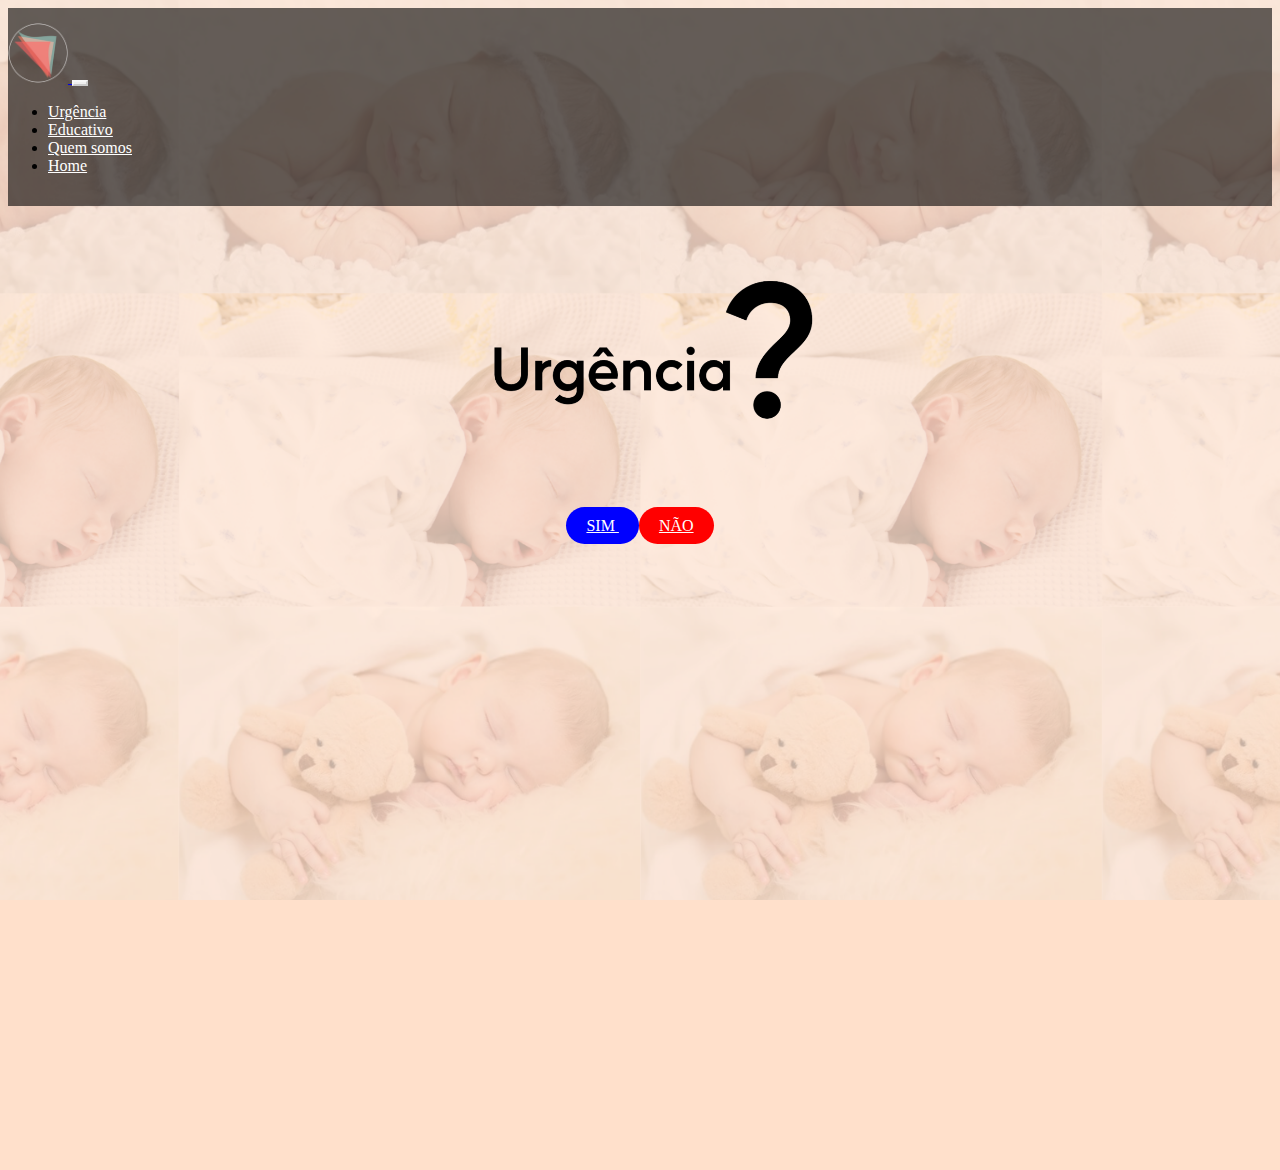
<file: index.html>
<!DOCTYPE html>
<html lang="pt-br">
  <head>
    <!-- Meta tags Obrigatórias -->
    <meta charset="utf-8">
    <meta name="viewport" content="width=device-width, initial-scale=1, shrink-to-fit=no">

    <!-- Bootstrap CSS -->
    <link rel="stylesheet" href="https://stackpath.bootstrapcdn.com/bootstrap/4.1.3/css/bootstrap.min.css" integrity="sha384-MCw98/SFnGE8fJT3GXwEOngsV7Zt27NXFoaoApmYm81iuXoPkFOJwJ8ERdknLPMO" crossorigin="anonymous">

    <!-- Font Awesome -->
    <link rel="stylesheet" href="https://use.fontawesome.com/releases/v5.3.1/css/all.css" integrity="sha384-mzrmE5qonljUremFsqc01SB46JvROS7bZs3IO2EmfFsd15uHvIt+Y8vEf7N7fWAU" crossorigin="anonymous">

    <!-- HTML5Shiv -->
    <!--[if lt IE 9]>
      <script src="https://oss.maxcdn.com/html5shiv/3.7.2/html5shiv.min.js"></script>
    <![endif]-->

    <!-- Estilo customizado -->
    <link rel="stylesheet" type="text/css" href="css/estiloindex.css">

    <title>TJ</title>
    <!-- logo do site -->
    <link rel="shortcut icon" href="imagens/tj.ico" type="image/x-icon">
  </head>
  <body>
    
    <header><!-- inicio Cabecalho -->
      <nav class="navbar navbar-expand-md navbar-light fixed-top navbar-transparente">
        <div class="container">
          
          <a href="index.html" class="navbar-brand">

            <!-- voltar aqui -->
            <!-- logo do cabecalho -->
            <img src="imagens/logo1.png" width="60" >
          </a>

          <button class="navbar-toggler" data-toggle="collapse" data-target="#nav-principal">
            <i class="fas fa-bars text-white"></i>
          </button>

          <div class="collapse navbar-collapse" id="nav-principal">
            <ul class="navbar-nav ml-auto">
              <li class="nav-item">
                <a href="urgencia.html" class="nav-link">Urgência</a>
              </li>
              <li class="nav-item">
                <a href="educativo.html" class="nav-link">Educativo</a>
              </li>
              <li class="nav-item">
                <a href="quemsomos.html" class="nav-link">Quem somos</a>
              </li>
              <li class="nav-item">
                <!-- LINKAR COM O SITE DO PROFESSOR -->
                <a href="" class="nav-link">Home</a>
              </li>
            </ul>
          </div>

        </div>
      </nav>
    </header><!--/fim Cabecalho -->

    <section id="home" class="d-flex"><!--home -->
      <div class="container align-self-center"><!--container -->
        <div class="row"><!--row -->
          <div class="col-md-12 capa">
            
            <h1><img src="imagens/logo2.png"width="350" align="center" ></h1>
            
            <a href="urgencia.html" class="btn btn-lg btn-custom btn-vermelho">
              Sim
            </a>

            <a href="educativo.html" class="btn btn-lg btn-custom btn-azul">
              Não
            </a>

          </div>
        </div><!--/row -->
      </div><!--/container -->
    </section><!--/home -->

    <!-- JavaScript (Opcional) -->
    <!-- jQuery primeiro, depois Popper.js, depois Bootstrap JS -->
    <script src="https://code.jquery.com/jquery-3.3.1.slim.min.js" integrity="sha384-q8i/X+965DzO0rT7abK41JStQIAqVgRVzpbzo5smXKp4YfRvH+8abtTE1Pi6jizo" crossorigin="anonymous"></script>
    <script src="https://cdnjs.cloudflare.com/ajax/libs/popper.js/1.14.3/umd/popper.min.js" integrity="sha384-ZMP7rVo3mIykV+2+9J3UJ46jBk0WLaUAdn689aCwoqbBJiSnjAK/l8WvCWPIPm49" crossorigin="anonymous"></script>
    <script src="https://stackpath.bootstrapcdn.com/bootstrap/4.1.3/js/bootstrap.min.js" integrity="sha384-ChfqqxuZUCnJSK3+MXmPNIyE6ZbWh2IMqE241rYiqJxyMiZ6OW/JmZQ5stwEULTy" crossorigin="anonymous"></script>
  </body>
</html>
</file>
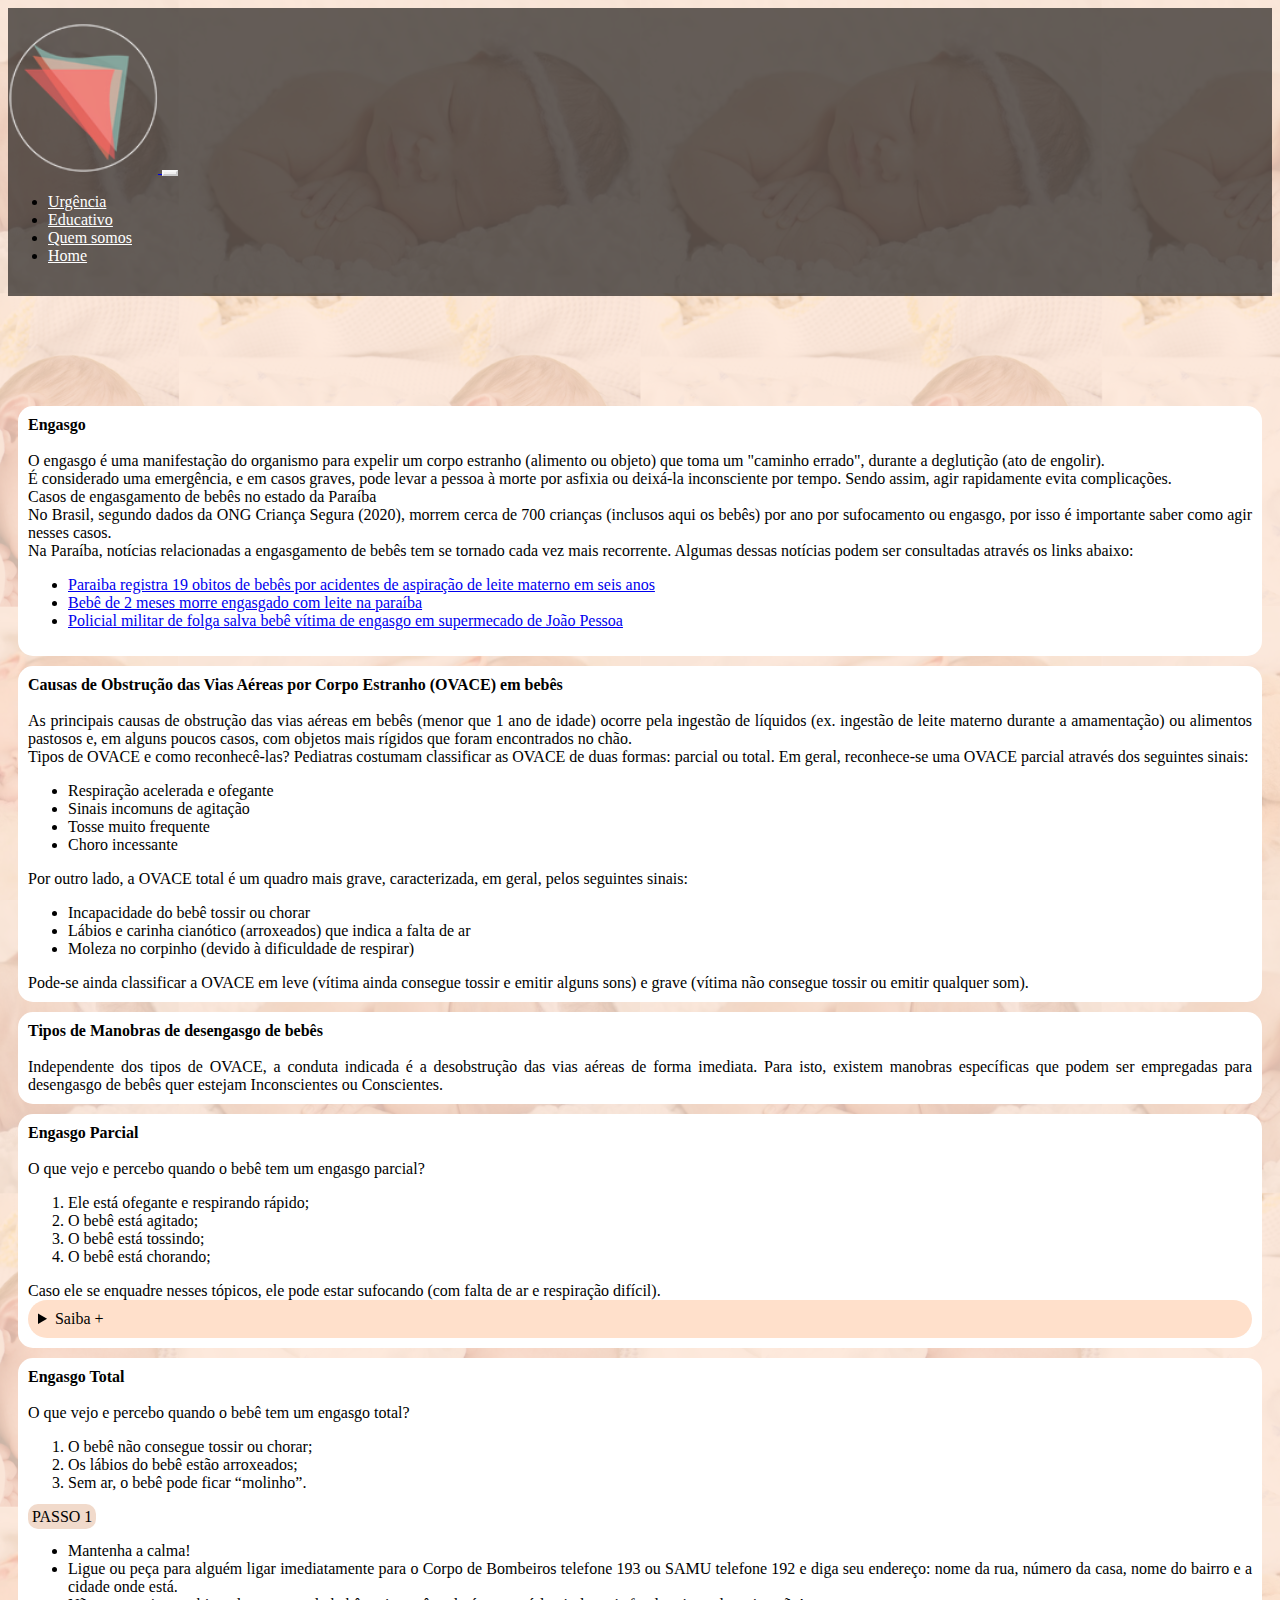
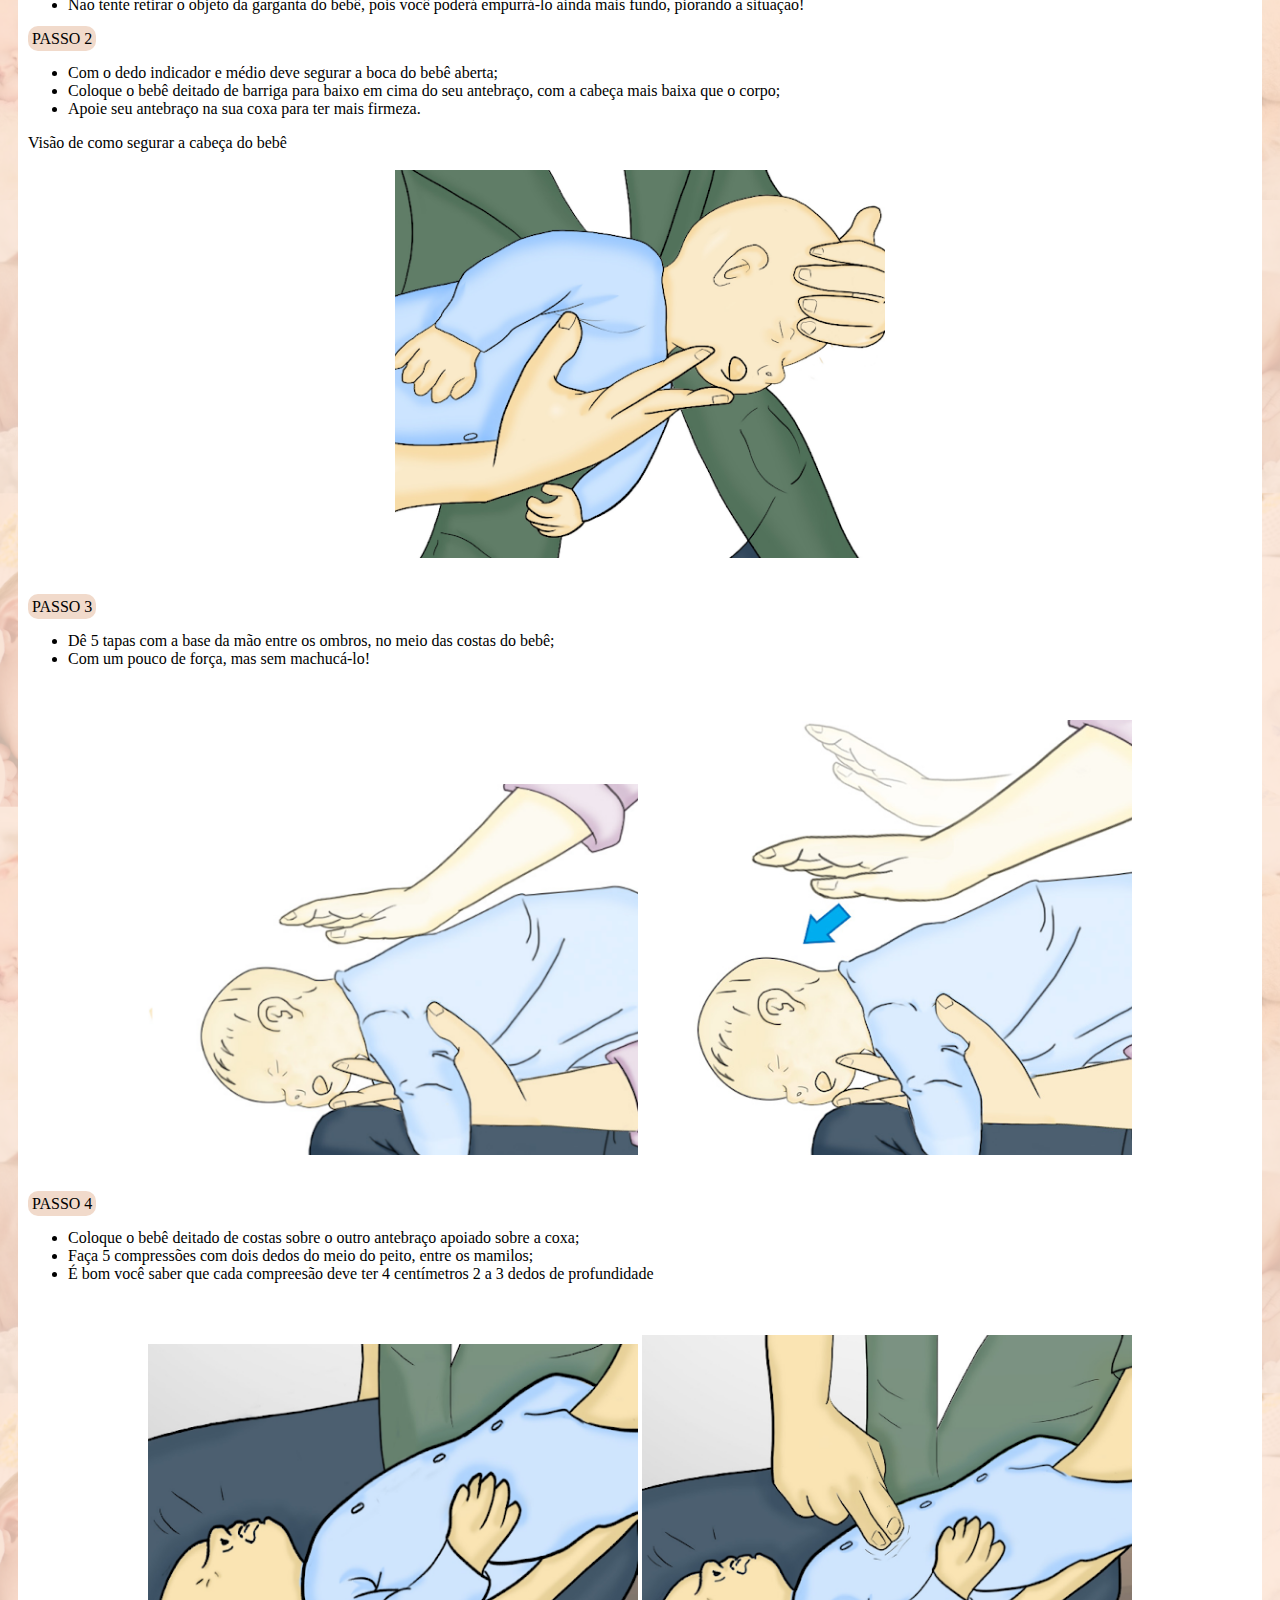
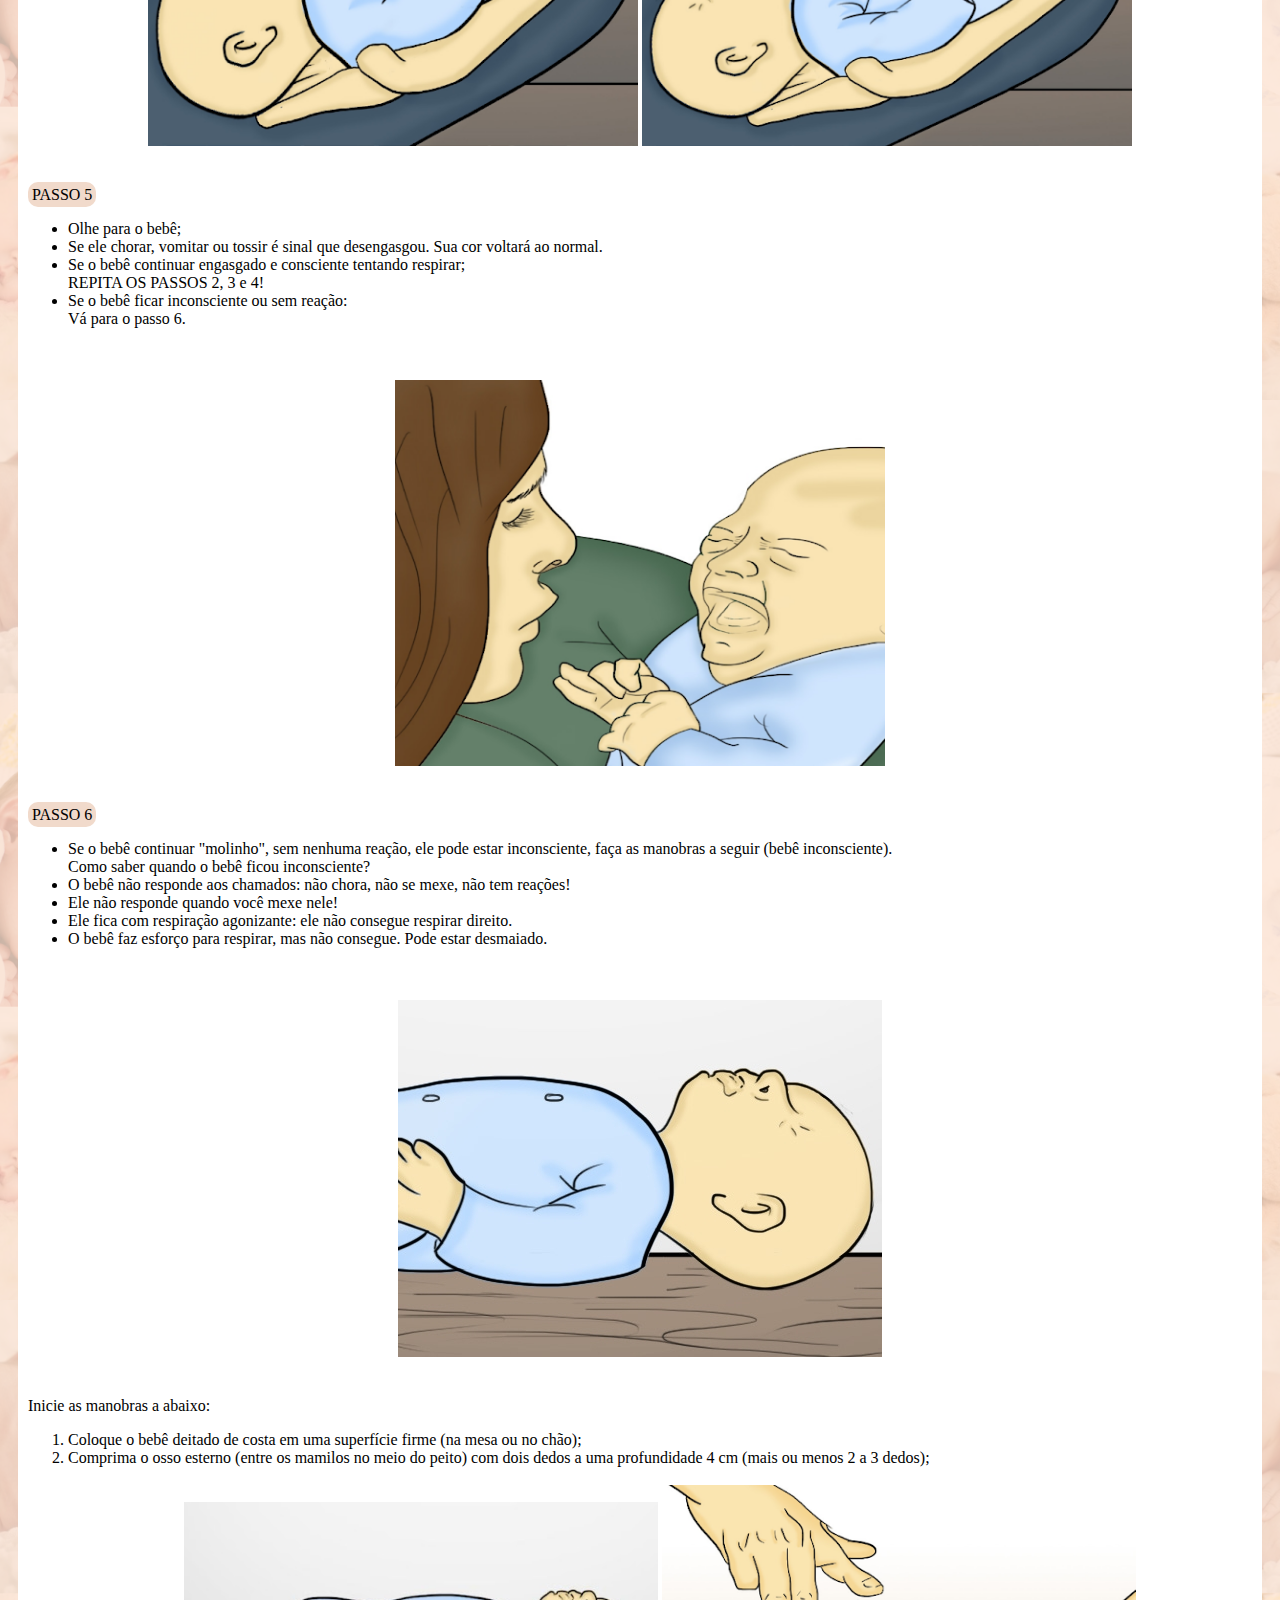
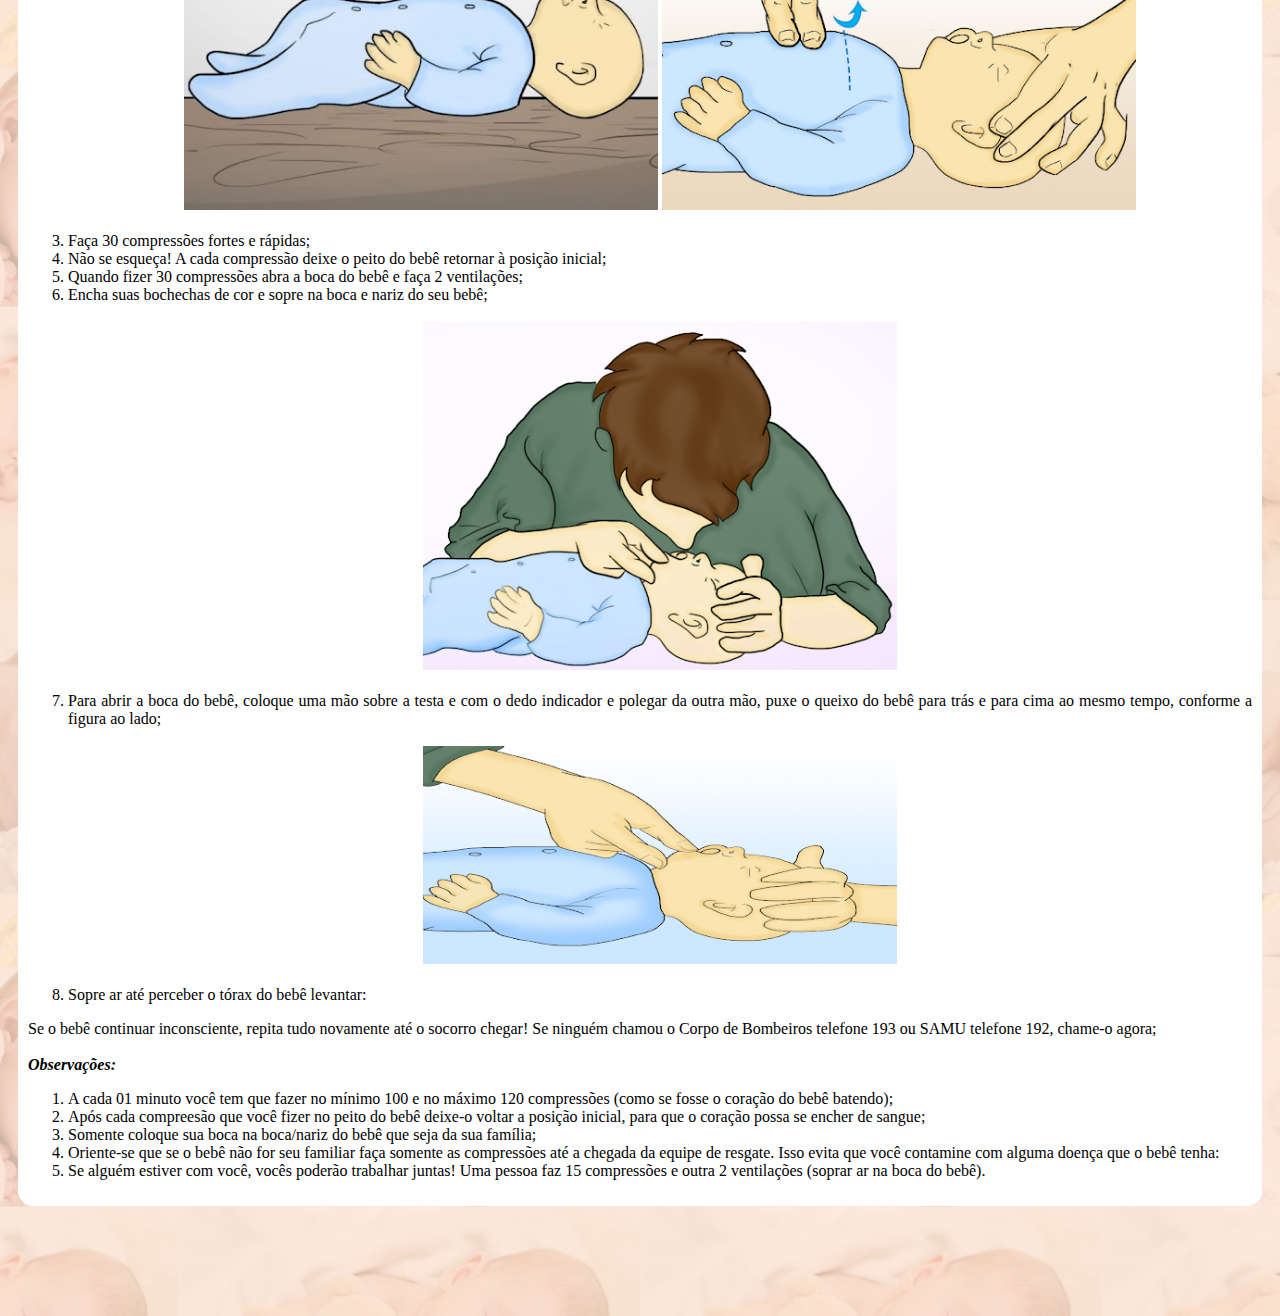
<file: educativo.html>
<!DOCTYPE html>
<html lang="pt-br">
  <head>
    <!-- Meta tags Obrigatórias -->
    <meta charset="utf-8">
    <meta name="viewport" content="width=device-width, initial-scale=1, shrink-to-fit=no">

    <!-- Bootstrap CSS -->
    <link rel="stylesheet" href="https://stackpath.bootstrapcdn.com/bootstrap/4.1.3/css/bootstrap.min.css" integrity="sha384-MCw98/SFnGE8fJT3GXwEOngsV7Zt27NXFoaoApmYm81iuXoPkFOJwJ8ERdknLPMO" crossorigin="anonymous">

    <!-- Font Awesome -->
    <link rel="stylesheet" href="https://use.fontawesome.com/releases/v5.3.1/css/all.css" integrity="sha384-mzrmE5qonljUremFsqc01SB46JvROS7bZs3IO2EmfFsd15uHvIt+Y8vEf7N7fWAU" crossorigin="anonymous">

    <!-- Estilo customizado -->
    <link rel="stylesheet" type="text/css" href="css/estiloeducativo.css">

    <title>TJ</title>
    <!-- logo do site -->
    <link rel="shortcut icon" href="imagens/tj.ico" type="image/x-icon">
  </head>
  <body>
    
    <header><!-- inicio Cabecalho -->
      <nav class="navbar navbar-expand-md navbar-light fixed-top navbar-transparente">
        <div class="container">
          
          <a href="index.html" class="navbar-brand">
            <!-- logo do cabecalho -->
            <img src="imagens/logo1.png" width="150" >
          </a>

          <button class="navbar-toggler" data-toggle="collapse" data-target="#nav-principal">
            <i class="fas fa-bars text-white"></i>
          </button>

          <div class="collapse navbar-collapse" id="nav-principal">
            <ul class="navbar-nav ml-auto">
              <li class="nav-item">
                <a href="urgencia.html" class="nav-link">Urgência</a>
              </li>
              <li class="nav-item">
                <a href="educativo.html" class="nav-link">Educativo</a>
              </li>
              <li class="nav-item">
                <a href="quemsomos.html" class="nav-link">Quem somos</a>
              </li>
              <li class="nav-item">
                <!-- LINKAR COM O SITE DO PROFESSOR -->
                <a href="" class="nav-link">Home</a>
              </li>
            </ul>
          </div>

        </div>
      </nav>
    </header><!--/fim Cabecalho -->
    <main id="main">
      <section id="home" class="d-flex"><!--home -->
        <div class="container align-self-center"><!--container -->
          <div class="row"><!--row -->
            <div class="col-md-12 capa" id="capa">
              <!-- FAÇA AQUI! -->
              <div class="conteudo">
                <b>Engasgo</b><br><br>O engasgo é uma manifestação do organismo para expelir um corpo estranho (alimento ou objeto) que toma um "caminho errado", durante a deglutição (ato de engolir).<br>
                É considerado uma emergência, e em casos graves, pode levar a pessoa à morte por asfixia ou deixá-la inconsciente por tempo. Sendo assim, agir rapidamente evita complicações.<br>
                Casos de engasgamento de bebês no estado da Paraíba<br>
                No Brasil, segundo dados da ONG Criança Segura (2020), morrem cerca de 700 crianças (inclusos aqui os bebês) por ano por sufocamento ou engasgo, por isso é importante saber como agir nesses casos.<br>
                Na Paraíba, notícias relacionadas a engasgamento de bebês tem se tornado cada vez mais recorrente. Algumas dessas notícias podem ser consultadas através os links abaixo:<br>
                <ul>
                  <li><a href="https://jornaldaparaiba.com.br/noticias/vida_urbana/2017/10/30/paraiba-registra-19-obitos-de-bebes-por-acidentes-de-aspiracao-de-leite-materno-em-seis-anos" target="_blank">Paraiba registra 19 obitos de bebês por acidentes de aspiração de leite materno em seis anos</a></li>
                  <li><a href="https://www.noticiaparaiba.com.br/noticia/5909/bebe-de-2-meses-morre-engasgado-com-leite-na-paraiba" target="_blank">Bebê de 2 meses morre engasgado com leite na paraíba</a></li>
                  <li><a href="https://www.blogdobgpb.com.br/2021/10/16/video-policial-militar-de-folga-salva-bebe-vitima-de-engasgo-em-supermercado-de-joao-pessoa/" target="_blank">Policial militar de folga salva bebê vítima de engasgo em supermecado de João Pessoa</a></li>
                </ul>
              </div>
              <div class="conteudo">
                <b>Causas de Obstrução das Vias Aéreas por Corpo Estranho (OVACE) em bebês</b><br><br>
                As principais causas de obstrução das vias aéreas em bebês (menor que 1 ano de idade) ocorre pela ingestão de líquidos (ex. ingestão de leite materno durante a amamentação) ou alimentos pastosos e, em alguns poucos casos, com objetos mais rígidos que foram encontrados no chão.<br>
                Tipos de OVACE e como reconhecê-las?
                Pediatras costumam classificar as OVACE de duas formas: parcial ou total. 
                Em geral, reconhece-se uma OVACE parcial através dos seguintes sinais:
                <ul>
                  <li>Respiração acelerada e ofegante</li>
                  <li>Sinais incomuns de agitação</li>
                  <li>Tosse muito frequente</li>
                  <li>Choro incessante</li>
                </ul>
                Por outro lado, a OVACE total é um quadro mais grave, caracterizada, em geral, pelos seguintes sinais:<br>
                <ul>
                  <li>Incapacidade do bebê tossir ou chorar</li>
                  <li>Lábios e carinha cianótico (arroxeados) que indica a falta de ar</li>
                  <li>Moleza no corpinho (devido à dificuldade de respirar)</li>
                </ul>
                Pode-se ainda classificar a OVACE em leve (vítima ainda consegue tossir e emitir alguns sons) e grave (vítima não consegue tossir ou emitir qualquer som).<br>
              </div>
              <div class="conteudo">
                <b>Tipos de Manobras de desengasgo de bebês</b><br><br>
                Independente dos tipos de OVACE, a conduta indicada é a desobstrução das vias aéreas de forma imediata. Para isto, existem manobras específicas que podem ser empregadas para desengasgo de bebês quer estejam Inconscientes ou Conscientes.<br>
              </div>
              <div class="conteudo">
                <b>Engasgo Parcial</b><br><br>

              
                O que vejo e percebo quando o bebê tem um engasgo parcial?
                <ol> 
                  <li>Ele está ofegante e respirando rápido;</li>
                  <li>O bebê está agitado;</li>
                  <li>O bebê está tossindo;</li>
                  <li>O bebê está chorando;</li>
                </ol>
                Caso ele se enquadre nesses tópicos, ele pode estar sufocando (com falta de ar e respiração difícil).<br>
                <details>
                  <summary>Saiba +</summary>
                  O que eu devo fazer?<br><br>
                  <div class="imagens">
                    <img src="imagens/imagem1.png" id="imagem1">
                  </div>
                  <br><br>
                  <ul>
                    <li>Mantenha a calma!</li>
                    <li>Segure o seu bebê no seu colo em posição confortável virado para você</li>
                    <li>Não “sacudir” o bebê;</li>
                    <li>Deixe o seu bebê chorar, pois significa que ele está respirando!</li>
                    <li>Nunca tente usar os dedos para retirar o objeto da garganta do bebê, pois você poderá empurrá-lo ainda mais fundo, piorando a situação!</li>
                  </ul>

                  Ligue imediatamente para pedir ajuda pelos seguintes telefones.<br><br>
                  Telefones de Emergência:
                  <ul>
                    <li>Corpo de Bombeiros..... Telefone: 193.
                    <li>SAMU.............................Telefone: 192.
                  </ul>
                </details>
              </div>
              <div class="conteudo">
                <b>Engasgo Total</b><br><br>
                O que vejo e percebo quando o bebê tem um engasgo total?<br>
                <ol>
                  <li>O bebê não consegue tossir ou chorar;</li>
                  <li>Os lábios do bebê estão arroxeados;</li>
                  <li>Sem ar, o bebê pode ficar “molinho”.</li>
                </ol>
                <span class="Passos">PASSO 1</span>
                <ul>
                  <li>Mantenha a calma!</li>
                  <li>Ligue ou peça para alguém ligar imediatamente para o Corpo de Bombeiros telefone 193 ou SAMU telefone 192 e diga seu endereço: nome da rua, número da casa, nome do bairro e a cidade onde está.</li>
                  <li>Não tente retirar o objeto da garganta do bebê, pois você poderá empurrá-lo ainda mais fundo, piorando a situação!</li>
                </ul>
                <span class="Passos">PASSO 2</span>
                <ul>
                  <li>Com o dedo indicador e médio deve segurar a boca do bebê aberta;</li>
                  <li>Coloque o bebê deitado de barriga para baixo em cima do seu antebraço, com a cabeça mais baixa que o corpo;</li>
                  <li>Apoie seu antebraço na sua coxa para ter mais firmeza.</li>
                </ul>
                Visão de como segurar a cabeça do bebê
                <br><br>
                <div class="imagens">
                  <img src="imagens/imagem2.png" id="imagem2">
                </div>
                <br><br>
                <span class="Passos">PASSO 3</span>
                <ul>
                  <li>Dê 5 tapas com a base da mão entre os ombros, no meio das costas do bebê;</li>
                  <li>Com um pouco de força, mas sem machucá-lo!</li>
                </ul>
                <br><br>
                <div class="imagens">
                  <img src="imagens/imagem3.png" id="imagem3">  <img src="imagens/imagem4.png" id="imagem4">
                </div>
                <br><br>
                <span class="Passos">PASSO 4</span>
                <ul>
                  <li>Coloque o bebê deitado de costas sobre o outro antebraço apoiado sobre a coxa;</li>
                  <li>Faça 5 compressões com dois dedos do meio do peito, entre os mamilos;</li>
                  <li>É bom você saber que cada compreesão deve ter 4 centímetros 2 a 3 dedos de profundidade</li>
                </ul>
                <br><br>
                <div class="imagens">
                  <img src="imagens/imagem5.png" id="imagem5"> <img src="imagens/imagem6.png" id="imagem6">
                </div>
                <br><br>
                <span class="Passos">PASSO 5</span>
                <ul>
                  <li>Olhe para o bebê;</li>
                  <li>Se ele chorar, vomitar ou tossir é sinal que desengasgou. Sua cor voltará ao normal.</li>
                  <li>Se o bebê continuar engasgado e consciente tentando respirar;<br>REPITA OS PASSOS 2, 3 e 4!</li>
                  <li>Se o bebê ficar inconsciente ou sem reação:<br>Vá para o passo 6.</li>
                </ul>
                <br><br>
                <div class="imagens">
                  <img src="imagens/imagem7.png" id="imagem7">
                </div>
                <br><br>
                <span class="Passos">PASSO 6</span>
                <ul>
                  <li>Se o bebê continuar "molinho", sem nenhuma reação, ele pode estar inconsciente, faça as manobras a seguir (bebê inconsciente).</li>
                  Como saber quando o bebê ficou inconsciente?
                  <li>O bebê não responde aos chamados: não chora, não se mexe, não tem reações!</li>
                  <li>Ele não responde quando você mexe nele!</li>
                  <li>Ele fica com respiração agonizante: ele não consegue respirar direito.</li>
                  <li>O bebê faz esforço para respirar, mas não consegue. Pode estar desmaiado.</li>
                </ul>
                <br><br>
                <div class="imagens">
                  <img src="imagens/imagem8.png" id="imagem8">
                </div>
                <br><br>
                Inicie as manobras a abaixo:
                <ol>
                  <li>Coloque o bebê deitado de costa em uma superfície firme (na mesa ou no chão);</li>
                  <li>Comprima o osso esterno (entre os mamilos no meio do peito) com dois dedos a uma profundidade 4 cm (mais ou menos 2 a 3 dedos);</li>
                  <br>
                  <div class="imagens">
                    <img src="imagens/imagem9.jpg" id="imagem9"> <img src="imagens/imagem10.png" id="imagem10">
                  </div>
                  <br>
                  <li>Faça 30 compressões fortes e rápidas;</li>
                  <li>Não se esqueça! A cada compressão deixe o peito do bebê retornar à posição inicial;</li>
                  <li>Quando fizer 30 compressões abra a boca do bebê e faça 2 ventilações;</li>
                  <li>Encha suas bochechas de cor e sopre na boca e nariz do seu bebê;</li>
                  <br>
                  <div class="imagens">
                    <img src="imagens/imagem11.png" id="imagem11">
                  </div>
                  <br>
                  <li>Para abrir a boca do bebê, coloque uma mão sobre a testa e com o dedo indicador e polegar da outra mão, puxe o queixo do bebê para trás e para cima ao mesmo tempo, conforme a figura ao lado;</li>
                  <br>
                  <div class="imagens">
                    <img src="imagens/imagem12.png" id="imagem12">
                  </div>
                  <br>
                  <Li>Sopre ar até perceber o tórax do bebê levantar:</Li>
                </ol>
                Se o bebê continuar inconsciente, repita tudo novamente até o socorro chegar! Se ninguém chamou o Corpo de Bombeiros telefone 193 ou SAMU telefone 192, chame-o agora;
                <br><br>
                <b><i>Observações:</i></b>
                <ol>
                  <li>A cada 01 minuto você tem que fazer no mínimo 100 e no máximo 120 compressões (como se fosse o coração do bebê batendo);</li>
                  <li>Após cada compreesão que você fizer no peito do bebê deixe-o voltar a posição inicial, para que o coração possa se encher de sangue;</li>
                  <li>Somente coloque sua boca na boca/nariz do bebê que seja da sua família;</li>
                  <li>Oriente-se que se o bebê não for seu familiar faça somente as compressões até a chegada da equipe de resgate. Isso evita que você contamine com alguma doença que o bebê tenha:</li>
                  <li>Se alguém estiver com você, vocês poderão trabalhar juntas! Uma pessoa faz 15 compressões e outra 2 ventilações (soprar ar na boca do bebê).</li>
                </ol>
              </div>
            </div>
          </div><!--/row -->
        </div><!--/container -->
      </section><!--/home -->
    </main>
    <!-- JavaScript (Opcional) -->
    <!-- jQuery primeiro, depois Popper.js, depois Bootstrap JS -->
    <script src="https://code.jquery.com/jquery-3.3.1.slim.min.js" integrity="sha384-q8i/X+965DzO0rT7abK41JStQIAqVgRVzpbzo5smXKp4YfRvH+8abtTE1Pi6jizo" crossorigin="anonymous"></script>
    <script src="https://cdnjs.cloudflare.com/ajax/libs/popper.js/1.14.3/umd/popper.min.js" integrity="sha384-ZMP7rVo3mIykV+2+9J3UJ46jBk0WLaUAdn689aCwoqbBJiSnjAK/l8WvCWPIPm49" crossorigin="anonymous"></script>
    <script src="https://stackpath.bootstrapcdn.com/bootstrap/4.1.3/js/bootstrap.min.js" integrity="sha384-ChfqqxuZUCnJSK3+MXmPNIyE6ZbWh2IMqE241rYiqJxyMiZ6OW/JmZQ5stwEULTy" crossorigin="anonymous"></script>
  </body>
</html>
</file>
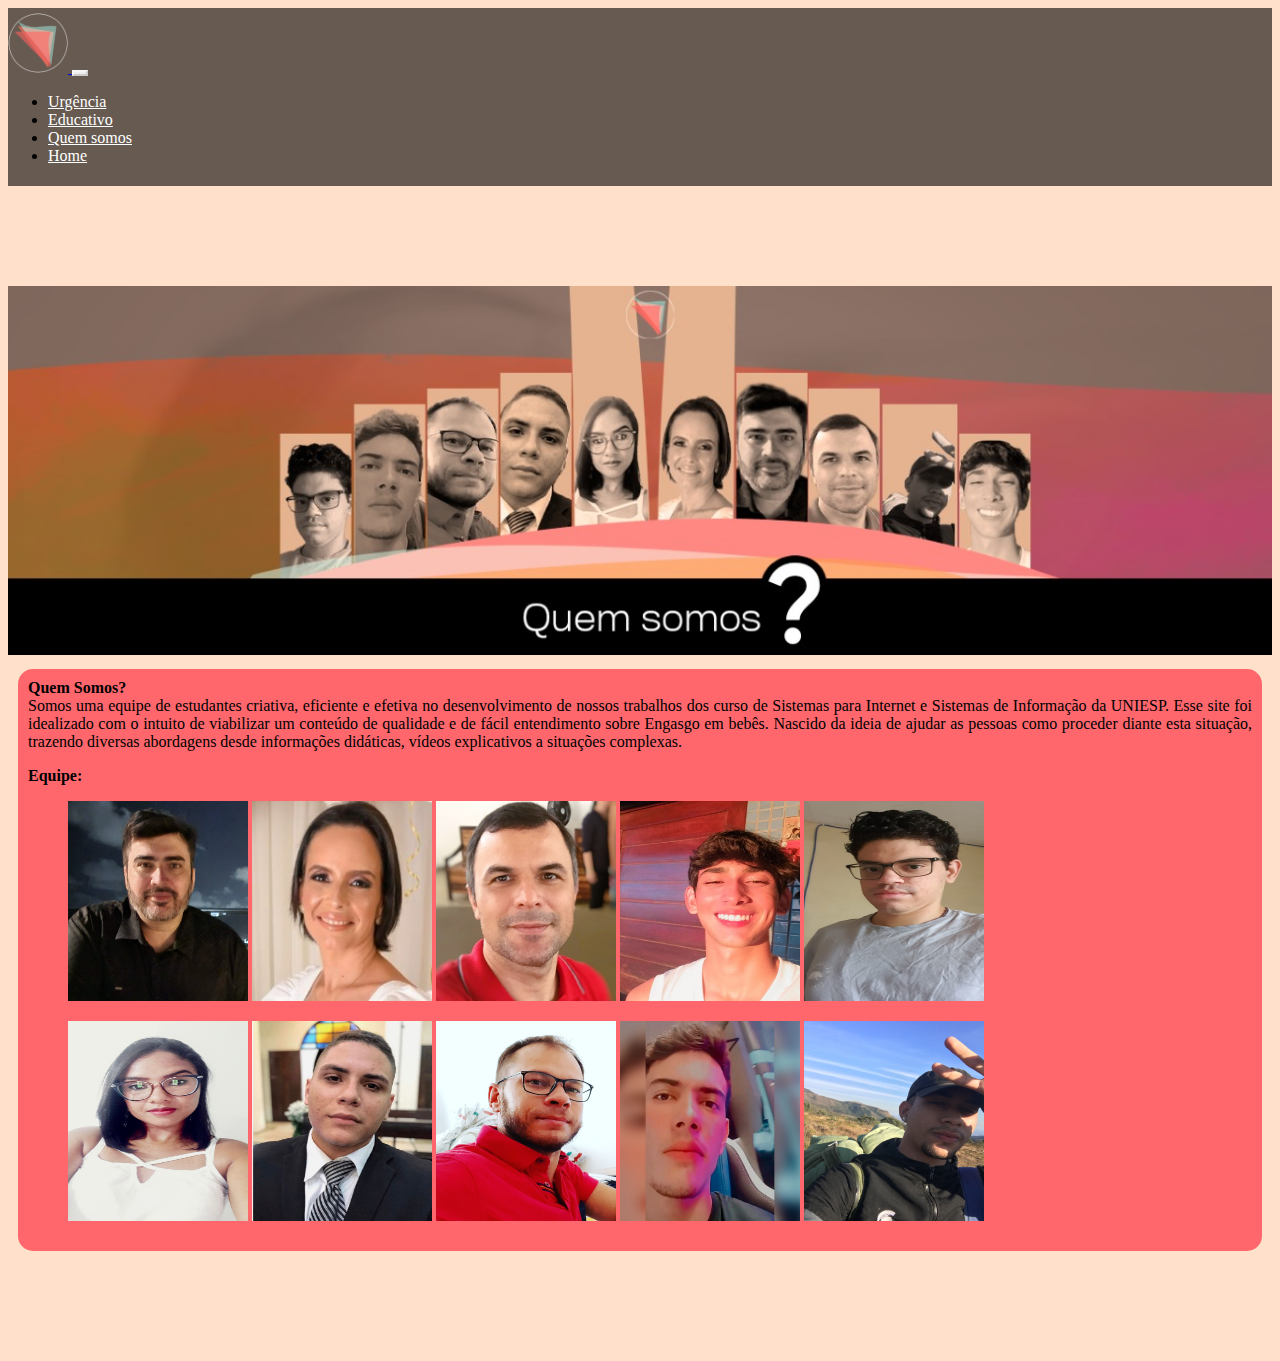
<file: quemsomos.html>
<!DOCTYPE html>
<html lang="pt-br">
  <head>
    <!-- Meta tags Obrigatórias -->
    <meta charset="utf-8">
    <meta name="viewport" content="width=device-width, initial-scale=1, shrink-to-fit=no">

    <!-- Bootstrap CSS -->
    <link rel="stylesheet" href="https://stackpath.bootstrapcdn.com/bootstrap/4.1.3/css/bootstrap.min.css" integrity="sha384-MCw98/SFnGE8fJT3GXwEOngsV7Zt27NXFoaoApmYm81iuXoPkFOJwJ8ERdknLPMO" crossorigin="anonymous">

    <!-- Font Awesome -->
    <link rel="stylesheet" href="https://use.fontawesome.com/releases/v5.3.1/css/all.css" integrity="sha384-mzrmE5qonljUremFsqc01SB46JvROS7bZs3IO2EmfFsd15uHvIt+Y8vEf7N7fWAU" crossorigin="anonymous">

    <!-- Estilo customizado -->
    <link rel="stylesheet" type="text/css" href="css/estiloquemsomos.css">

    <title>TJ</title>
    <!-- logo do site -->
    <link rel="shortcut icon" href="imagens/tj.ico" type="image/x-icon">
  </head>
  <body>
    
    <header><!-- inicio Cabecalho -->
      <nav class="navbar navbar-expand-md navbar-light fixed-top navbar-transparente">
        <div class="container">
          
          <a href="index.html" class="navbar-brand">
            <!-- logo do cabecalho -->
            <img src="imagens/logo1.png" width="60" >
          </a>

          <button class="navbar-toggler" data-toggle="collapse" data-target="#nav-principal">
            <i class="fas fa-bars text-white"></i>
          </button>

          <div class="collapse navbar-collapse" id="nav-principal">
            <ul class="navbar-nav ml-auto">
              <li class="nav-item">
                <a href="urgencia.html" class="nav-link">Urgência</a>
              </li>
              <li class="nav-item">
                <a href="educativo.html" class="nav-link">Educativo</a>
              </li>
              <li class="nav-item">
                <a href="quemsomos.html" class="nav-link">Quem somos</a>
              </li>
              <li class="nav-item">
                <!-- LINKAR COM O SITE DO PROFESSOR -->
                <a href="" class="nav-link">Home</a>
              </li>
            </ul>
          </div>

        </div>
      </nav>
    </header><!--/fim Cabecalho -->
    <main>
      <section id="home" class="d-flex"><!--home -->
        <div class="container align-self-center"><!--container -->
          <div class="row"><!--row -->
            <div class="col-md-12 capa" id="capa">
              <div>
                <div class="quemsomos">
                  <div>
                    <img src="imagens/quemsomos.jpeg" width="100%" >
                  </div>
                
                </div>

              </div>
              <div class="conteudo">
                <b>Quem Somos?</b><br>
                Somos uma equipe de estudantes criativa, eficiente e efetiva no desenvolvimento de nossos trabalhos dos curso  de Sistemas para Internet e Sistemas de Informação da UNIESP.
                Esse site foi idealizado com o intuito de viabilizar um conteúdo de qualidade e de fácil entendimento sobre Engasgo em bebês. Nascido da ideia de ajudar as pessoas como proceder diante esta situação, trazendo diversas abordagens desde informações didáticas, vídeos explicativos a situações complexas.</p>
                <b>Equipe:</b><br>
                <div>
                  <ul>
                    <a href="https://github.com/AlirioVirgolino" target="_blank"><img src="imgp/alirio.jpg" width="180px" height="200px"></a>
                    <a href="https://github.com/AnnaFlaviaMB"target="_blank"><img src="imgp/anna.jpg" width="180px" height="200px"></a>
                    <a href="https://github.com/edsonhds"target="_blank"><img src="imgp/edson.jpg" width="180px" height="200px"></a>
                    <a href="https://github.com/Jgabriel2020"target="_blank"><img src="imgp/jg.jpg" width="180px" height="200px"></a>
                    <a href="https://github.com/KeyLivan"target="_blank"><img src="imgp/joao.jpg" width="180px" height="200px"></a>
                  </ul>
                </div>
                <div>
                  <ul>
                    <a href="https://github.com/OliveiraNayara"target="_blank"><img src="imgp/nayara.jpg" width="180px" height="200px"></a>
                    <a href="https://github.com/Marinhodev"target="_blank"><img src="imgp/lucas.jpg" width="180px" height="200px"></a>
                    <a href="https://github.com/willribeiroo"target="_blank"><img src="imgp/wil.jpg" width="180px" height="200px"></a>
                    <a href="https://github.com/SamuelVGA"target="_blank"><img src="imgp/samuel.jpeg" width="180px" height="200px"></a>
                    <a href="https://github.com/ryanvpacheco"target="_blank"><img src="imgp/ryan.jpg" width="180px" height="200px"></a>
                  </ul>
                </div>
            </div>
          </div><!--/row -->
        </div><!--/container -->
      </section><!--/home -->
    </main>
    <!-- JavaScript (Opcional) -->
    <!-- jQuery primeiro, depois Popper.js, depois Bootstrap JS -->
    <script src="https://code.jquery.com/jquery-3.3.1.slim.min.js" integrity="sha384-q8i/X+965DzO0rT7abK41JStQIAqVgRVzpbzo5smXKp4YfRvH+8abtTE1Pi6jizo" crossorigin="anonymous"></script>
    <script src="https://cdnjs.cloudflare.com/ajax/libs/popper.js/1.14.3/umd/popper.min.js" integrity="sha384-ZMP7rVo3mIykV+2+9J3UJ46jBk0WLaUAdn689aCwoqbBJiSnjAK/l8WvCWPIPm49" crossorigin="anonymous"></script>
    <script src="https://stackpath.bootstrapcdn.com/bootstrap/4.1.3/js/bootstrap.min.js" integrity="sha384-ChfqqxuZUCnJSK3+MXmPNIyE6ZbWh2IMqE241rYiqJxyMiZ6OW/JmZQ5stwEULTy" crossorigin="anonymous"></script>
  </body>
</html>
</file>
<file: css/estiloindex.css>
/* Layout
-----------------------------*/
html, body, #home {
	height: 100%;
}
body {
	background: #FFE0CB url(../imagens/capa5.png);
	background-repeat: no-repeat;
	background-size: cover;
	background-position: center center;
}
/* Barra de navegação
-----------------------------*/
nav.navbar-transparente {
	padding: 15px 0px;
	background: rgba(0,0,0,0.6);
}

.navbar-light .navbar-nav .nav-link {
	color: white;
}

.navbar-light .navbar-nav .nav-link:hover {
	color:  #FFE0CB ;
}

.navbar-light .navbar-toggler {
    color: rgba(255,255,255,.5);
    border-color: rgba(255,255,255,0.5);
}
/* Capa
-----------------------------*/
.capa {
	text-align: center;
}

.btn-custom {
	color: white;
	border-radius: 500px;
	-webkit-border-radius: 500px;
    -moz-border-radius: 500px;
    text-transform: uppercase;
    transition: background 0.4s, color 0.4s;
    padding: 10px 20px;
}


.btn-vermelho{
	background: blue;
}

.btn-vermelho:hover {
	background: red;
	color: white;
}

.btn-azul {
	background-color:red;
}

.btn-azul:hover {
	background-color:blue;
	color:white;
}

/* Tipografia
-----------------------------*/
h1 {
	font-weight: 900;
	letter-spacing: -0.05em;
	margin-bottom: 50px;
	color:black;
}

/* Extra small devices (portrait phones, less than 576px)*/
@media (max-width: 575.98px) {
	.btn-custom {
		margin: 10px 15px;
	}
}

/* Small devices (landscape phones, 576px and up) */
@media (min-width: 576px) and (max-width: 767.98px) {
	h1 {
		font-size: 3em;
	}
	.btn-custom {
		margin: 10px 15px;
	}
}

/* Medium devices (tablets, 768px and up)*/
@media (min-width: 768px) and (max-width: 991.98px) {
	h1 {
		font-size: 4em;
	}
}

/* Large devices (desktops, 992px and up)*/
@media (min-width: 992px) and (max-width: 1199.98px) {
	h1 {
		font-size: 5em;
	}
}

/* Extra large devices (large desktops, 1200px and up)*/
@media (min-width: 1200px) {
	h1 {
		font-size: 6em;
	}
}
</file>
<file: css/estiloeducativo.css>
/* Layout
-----------------------------*/
html, body, #home {
	height: 100%;
}
body {
	background: #FFE0CB url(../imagens/capa5.png);
	background-repeat: repeat;
	background-size: cover;
	background-position: center center;
}
/* Barra de navegação
-----------------------------*/
nav.navbar-transparente {
	padding: 15px 0px;
	background: rgba(0,0,0,0.6);
}

.navbar-light .navbar-nav .nav-link {
	color: white;
}

.navbar-light .navbar-nav .nav-link:hover {
	color:  #FFE0CB ;
}

.navbar-light .navbar-toggler {
    color: rgba(255,255,255,.5);
    border-color: rgba(255,255,255,0.5);
}
/* Capa
-----------------------------*/
.capa {
	text-align: center;
}

.btn-custom {
	color: white;
	border-radius: 500px;
	-webkit-border-radius: 500px;
    -moz-border-radius: 500px;
    text-transform: uppercase;
    transition: background 0.4s, color 0.4s;
    padding: 10px 20px;
}


.btn-vermelho{
	background: blue;
}

.btn-vermelho:hover {
	background: red;
	color: white;
}

.btn-azul {
	background-color:red;
}

.btn-azul:hover {
	background-color:blue;
	color:white;
}

/* Tipografia
-----------------------------*/
h1 {
	font-weight: 900;
	letter-spacing: -0.05em;
	margin-bottom: 50px;
	color:black;
}

/* Extra small devices (portrait phones, less than 576px)*/
@media (max-width: 575.98px) {
	.btn-custom {
		margin: 10px 15px;
	}
}

/* Small devices (landscape phones, 576px and up) */
@media (min-width: 576px) and (max-width: 767.98px) {
	h1 {
		font-size: 3em;
	}
	.btn-custom {
		margin: 10px 15px;
	}
}

/* Medium devices (tablets, 768px and up)*/
@media (min-width: 768px) and (max-width: 991.98px) {
	h1 {
		font-size: 4em;
	}
}

/* Large devices (desktops, 992px and up)*/
@media (min-width: 992px) and (max-width: 1199.98px) {
	h1 {
		font-size: 5em;
	}
}

/* Extra large devices (large desktops, 1200px and up)*/
@media (min-width: 1200px) {
	h1 {
		font-size: 6em;
	}
}

main {
	padding: 100px 0px;
}
.conteudo {
	background: white;
	border-radius: 15px;
	margin: 10px;
	padding: 10px;
	color:rgb(0, 0, 0)
}

#capa {
	text-align: justify;
}
#imagem1 {
	width: 250px; height: 200px;
	
}


details {
	background: #FFE0CB;
	border-radius: 20px;
	padding: 10px;

}
div.imagens {
	width: auto;
    text-align: center;
    
}
img {
	max-width: 40%;
}
.Passos {
	background-color: #f1dacb;
	padding: 4px;
	border-radius: 10px;
}
</file>
<file: css/estiloquemsomos.css>
/* Layout
-----------------------------*/
html, body, #home {
	height: 100%;
}
body {
	background: #FFE0CB ;
	background-repeat: repeat;
	background-size: cover;
	background-position: center center;
}
/* Barra de navegação
-----------------------------*/
nav.navbar-transparente {
	padding: 5px 0px;
	background: rgba(0,0,0,0.6);
}

.navbar-light .navbar-nav .nav-link {
	color: white;
}

.navbar-light .navbar-nav .nav-link:hover {
	color:  #FFE0CB ;
}

.navbar-light .navbar-toggler {
    color: rgba(255,255,255,.5);
    border-color: rgba(255,255,255,0.5);
}
/* Capa
-----------------------------*/
.capa {
	text-align: center;
}
/* Tipografia
-----------------------------*/
h1 {
	font-weight: 900;
	letter-spacing: -0.05em;
	margin-bottom: 50px;
	color:black;
}

/* Extra small devices (portrait phones, less than 576px)*/
@media (max-width: 575.98px) {
	.btn-custom {
		margin: 10px 15px;
	}
}

/* Small devices (landscape phones, 576px and up) */
@media (min-width: 576px) and (max-width: 767.98px) {
	h1 {
		font-size: 3em;
	}
	.btn-custom {
		margin: 10px 15px;
	}
}

/* Medium devices (tablets, 768px and up)*/
@media (min-width: 768px) and (max-width: 991.98px) {
	h1 {
		font-size: 4em;
	}
}

/* Large devices (desktops, 992px and up)*/
@media (min-width: 992px) and (max-width: 1199.98px) {
	h1 {
		font-size: 5em;
	}
}

/* Extra large devices (large desktops, 1200px and up)*/
@media (min-width: 1200px) {
	h1 {
		font-size: 6em;
	}
}

main {
	padding: 100px 0px;
}
.conteudo {
	background:#FF676D;
	border-radius: 15px;
	margin: 10px;
	padding: 10px;
}

#capa {
	text-align: justify;
}


details {
	background: #FFE0CB;
	border-radius: 20px;
	padding: 10px;
}

#quemsomos  {
	position: center center;
}
.quemsomos {
	margin:center center;
	padding: center center;
	width:100%;
	position: center center;
}

#cordefundos {
	background-color:none

}
.config {
	padding:10px
}
</file>
